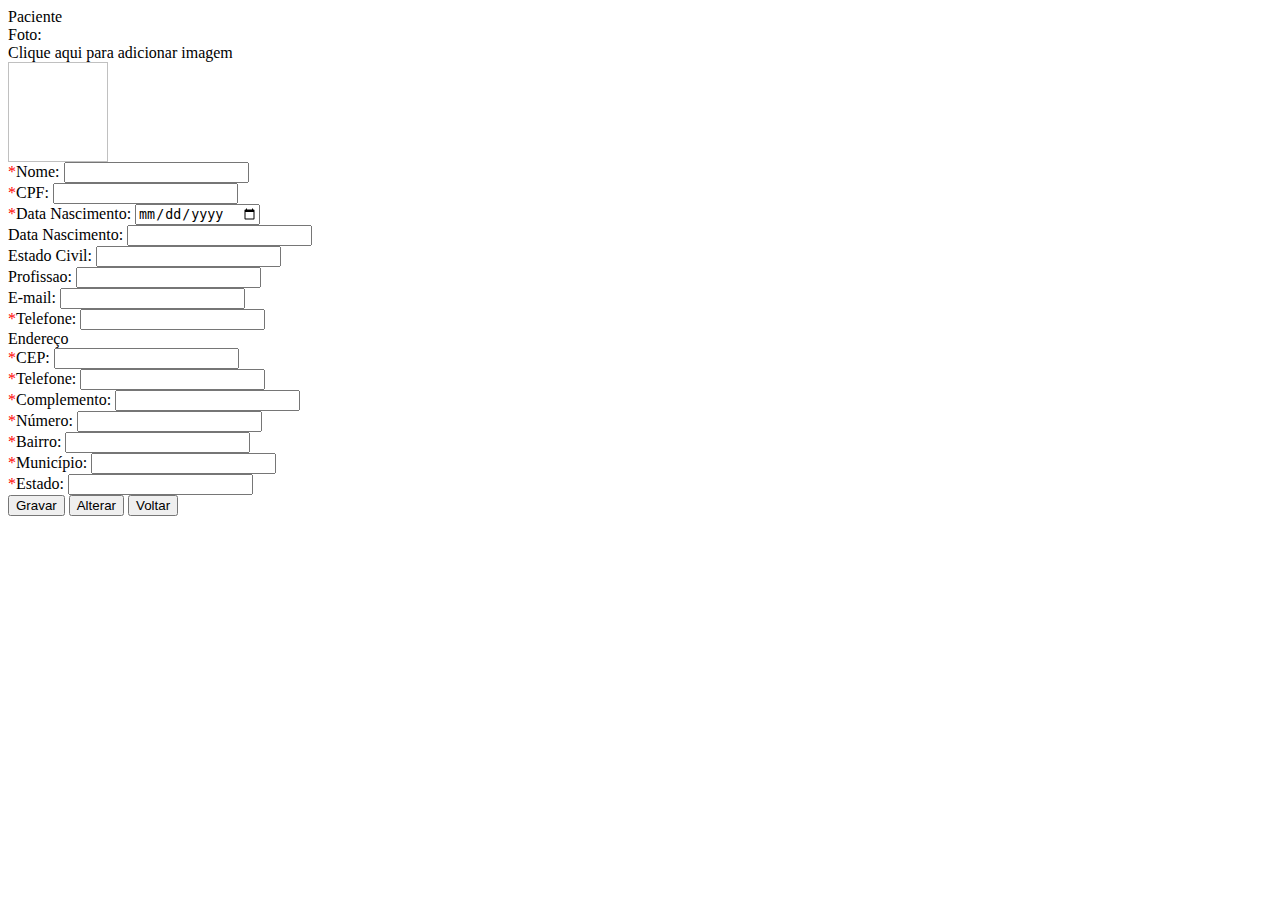
<file: src/main/resources/static/app/views/cliente.html>
<html lang="en">
<head>
<meta charset="UTF-8">
<meta
	http-equiv="X-UA-Compatible"
	content="IE=edge">
<meta
	name="viewport"
	content="width=device-width, initial-scale=1">
</head>
<body>
	<div class=" col-md-12">
		<div class="panel panel-default">
			<div class="panel-heading">Paciente</div>
			<div class="panel-body">
				<div class="col-md-12">
					<form
						name="vm.cadastrar"
						ng-submit="vm.submit()"
						novalidate>
						<div class="row">
							<div class="col-md-4">
								<div class="form-group">
									<label for="">Foto:</label>
									<div
										class="upload"
										ngf-drop="vm.imageUpload($file)"
										ngf-select="vm.imageUpload($file)"
										ngf-drag-over-class="'dragover'"
										ngf-multiple="false"
										ngf-allow-dir="false"
										accept="image/*"
										ngf-pattern="'image/*'"
										ng-model="vm.image">
										<label color="red">Clique aqui para adicionar imagem</label> <br /> <img
											ng-show="form.file.$valid"
											class="thumb select-zone"
											ngf-thumbnail="vm.image"
											height="100"
											width="100">
										<!-- 											<input type="hidden" ng-model="vm.cliente.image"> -->
									</div>
								</div>
							</div>
							<div class="col-md-2"></div>
							<div class="col-md-6"></div>
						</div>
						<div class="row">
							<div class="col-md-6">
								<div
									class="form-group"
									ng-class="{ 'has-error': cadastrar.nome.$invalid && cadastrar.nome.$touched }">
									<label><font color="red">*</font></label><label for="nome">Nome:</label> <input
										type="text"
										required
										class="form-control"
										ng-model="vm.cliente.nome"
										id="nome"
										name="nome">
									<div
										ng-messages="cadastrar.nome.$error"
										ng-if="cadastrar.nome.$invalid && cadastrar.nome.$touched">
										<div ng-messages-include="app/templates/messages.html"></div>
									</div>
								</div>
							</div>
							<div class="col-md-3">
								<div
									class="form-group"
									ng-class="{ 'has-error': cadastrar.cpf.$invalid && cadastrar.cpf.$touched }">
									<label><font color="red">*</font></label><label for="cpf">CPF:</label> <input
										type="number"
										required
										class="form-control"
										ng-model="vm.cliente.cpf"
										id="cpf"
										name="cpf">
									<div
										ng-messages="cadastrar.cpf.$error"
										ng-if="cadastrar.cpf.$invalid && cadastrar.cpf.$touched">
										<div ng-messages-include="app/templates/messages.html"></div>
									</div>
								</div>
							</div>
							<div
								class="col-md-3"
								ng-if="!vm.editar">
								<div
									class="form-group"
									ng-class="{ 'has-error': cadastrar.data_nascimento.$invalid && cadastrar.data_nascimento.$touched }">
									<label><font color="red">*</font></label><label for="cpf">Data Nascimento:</label> <input
										type="date"
										required
										class="form-control"
										ng-model="vm.cliente.data_nascimento"
										id="data_nascimento"
										name="data_nascimento">
									<div
										ng-messages="cadastrar.data_nascimento.$error"
										ng-if="cadastrar.data_nascimento.$invalid && cadastrar.data_nascimento.$touched">
										<div ng-messages-include="app/templates/messages.html"></div>
									</div>
								</div>
							</div>
							<div
								class="col-md-3"
								ng-if="vm.editar"
								ng-disabled="ngDisabled">
								<div class="form-group">
									<label for="data_nascimento">Data Nascimento:</label> <input
										type="text"
										class="form-control"
										ng-model="vm.cliente.data_nascimento | date:'dd/MM/yyyy'">
								</div>
							</div>
						</div>
						<div class="row">
							<div class="col-xs-6">
								<div class="form-group">
									<label for="etado_civil">Estado Civil:</label> <input
										type="text"
										class="form-control"
										ng-model="vm.cliente.estado_civil"
										id="estado_civil"
										name="estado_civil">
								</div>
							</div>
							<div class="col-xs-6">
								<div class="form-group">
									<label for="profissao">Profissao:</label> <input
										type="text"
										class="form-control"
										ng-model="vm.cliente.profissao"
										id="profissao"
										name="profissao">
								</div>
							</div>
						</div>
						<div class="row">
							<div class="col-xs-8">
								<div class="form-group">
									<label for="email">E-mail:</label> <input
										type="text"
										class="form-control"
										ng-model="vm.cliente.email"
										id="email"
										name="email">
								</div>
							</div>
							<div class="col-xs-4">
								<div
									class="form-group"
									ng-class="{ 'has-error': cadastrar.telefone.$invalid && cadastrar.telefone.$touched }">
									<label><font color="red">*</font></label><label for="telefone">Telefone:</label> <input
										type="text"
										required
										class="form-control"
										ng-model="vm.cliente.telefone"
										id="telefone"
										name="telefone">
									<div
										ng-messages="cadastrar.telefone.$error"
										ng-if="cadastrar.telefone.$invalid && cadastrar.telefone.$touched">
										<div ng-messages-include="app/templates/messages.html"></div>
									</div>
								</div>
							</div>
						</div>
						<div class="panel panel-default">
							<div class="panel-heading">Endereço</div>
							<div class="panel-body">
								<div class="col-md-12">
									<div class="row">
										<div class="col-md-9 col-md-push-3"></div>
										<div class="col-md-3 col-md-pull-9">
											<div
												class="form-group"
												ng-class="{ 'has-error': cadastrar.cep.$invalid && cadastrar.cep.$touched }">
												<label><font color="red">*</font></label><label for="cep">CEP:</label> <input
													type="text"
													required
													class="form-control"
													ng-model="vm.cliente.endereco.cep"
													id="cep"
													name="cep">
												<div
													ng-messages="cadastrar.cep.$error"
													ng-if="cadastrar.cep.$invalid && cadastrar.cep.$touched">
													<div ng-messages-include="app/templates/messages.html"></div>
												</div>
											</div>
										</div>
									</div>
									<div class="row">
										<div class="col-md-12">
											<div
												class="form-group"
												ng-class="{ 'has-error': cadastrar.logradouro.$invalid && cadastrar.logradouro.$touched }">
												<label><font color="red">*</font></label><label for="telefone">Telefone:</label> <input
													type="text"
													required
													class="form-control"
													ng-model="vm.cliente.endereco.logradouro"
													id="logradouro"
													name="logradouro">
												<div
													ng-messages="cadastrar.logradouro.$error"
													ng-if="cadastrar.logradouro.$invalid && cadastrar.logradouro.$touched">
													<div ng-messages-include="app/templates/messages.html"></div>
												</div>
											</div>
										</div>
									</div>
									<div class="row">
										<div class="col-md-6">
											<div
												class="form-group"
												ng-class="{ 'has-error': cadastrar.complemento.$invalid && cadastrar.complemento.$touched }">
												<label><font color="red">*</font></label><label for="complemento">Complemento:</label> <input
													type="text"
													required
													class="form-control"
													ng-model="vm.cliente.endereco.complemento"
													id="complemento"
													name="complemento">
												<div
													ng-messages="cadastrar.complemento.$error"
													ng-if="cadastrar.complemento.$invalid && cadastrar.complemento.$touched">
													<div ng-messages-include="app/templates/messages.html"></div>
												</div>
											</div>
										</div>
										<div class="col-md-3">
											<div
												class="form-group"
												ng-class="{ 'has-error': cadastrar.numero.$invalid && cadastrar.numero.$touched }">
												<label><font color="red">*</font></label><label for="numero">Número:</label> <input
													type="text"
													required
													class="form-control"
													ng-model="vm.cliente.endereco.numero"
													id="numero"
													name="numero">
												<div
													ng-messages="cadastrar.numero.$error"
													ng-if="cadastrar.numero.$invalid && cadastrar.numero.$touched">
													<div ng-messages-include="app/templates/messages.html"></div>
												</div>
											</div>
										</div>
										<div class="col-md-3">
											<div
												class="form-group"
												ng-class="{ 'has-error': cadastrar.bairro.$invalid && cadastrar.bairro.$touched }">
												<label><font color="red">*</font></label><label for="bairro">Bairro:</label> <input
													type="text"
													required
													class="form-control"
													ng-model="vm.cliente.endereco.bairro"
													id="bairro"
													name="bairro">
												<div
													ng-messages="cadastrar.bairro.$error"
													ng-if="cadastrar.bairro.$invalid && cadastrar.bairro.$touched">
													<div ng-messages-include="app/templates/messages.html"></div>
												</div>
											</div>
										</div>
									</div>
									<div class="row">
										<div class="col-md-6">
											<div
												class="form-group"
												ng-class="{ 'has-error': cadastrar.municipio.$invalid && cadastrar.municipio.$touched }">
												<label><font color="red">*</font></label><label for="municipio">Município:</label> <input
													type="text"
													required
													class="form-control"
													ng-model="vm.cliente.endereco.municipio"
													id="municipio"
													name="municipio">
												<div
													ng-messages="cadastrar.municipio.$error"
													ng-if="cadastrar.municipio.$invalid && cadastrar.municipio.$touched">
													<div ng-messages-include="app/templates/messages.html"></div>
												</div>
											</div>
										</div>
										<div class="col-md-3">
											<div
												class="form-group"
												ng-class="{ 'has-error': cadastrar.estado.$invalid && cadastrar.estado.$touched }">
												<label><font color="red">*</font></label><label for="estado">Estado:</label> <input
													type="text"
													required
													class="form-control"
													ng-model="vm.cliente.endereco.estado"
													id="estado"
													name="estado">
												<div
													ng-messages="cadastrar.estado.$error"
													ng-if="cadastrar.estado.$invalid && cadastrar.estado.$touched">
													<div ng-messages-include="app/templates/messages.html"></div>
												</div>
											</div>
										</div>
									</div>
								</div>
							</div>
						</div>
						<button
							type="submit"
							ng-if="!vm.editar"
							ng-disabled="ngDisabled"
							class="btn btn-danger">Gravar</button>
						<button
							type="submit"
							ng-if="vm.editar"
							ng-disabled="ngDisabled"
							class="btn btn-danger">Alterar</button>
						<button
							class="btn btn-default"
							ui-sref="clientes">Voltar</button>
						<!-- 						<div class="alert alert-info margin-top-5" ng-show="vm.message">{{vm.message}}</div> -->
					</form>
				</div>
			</div>
		</div>
	</div>
</body>
</html>
</file>
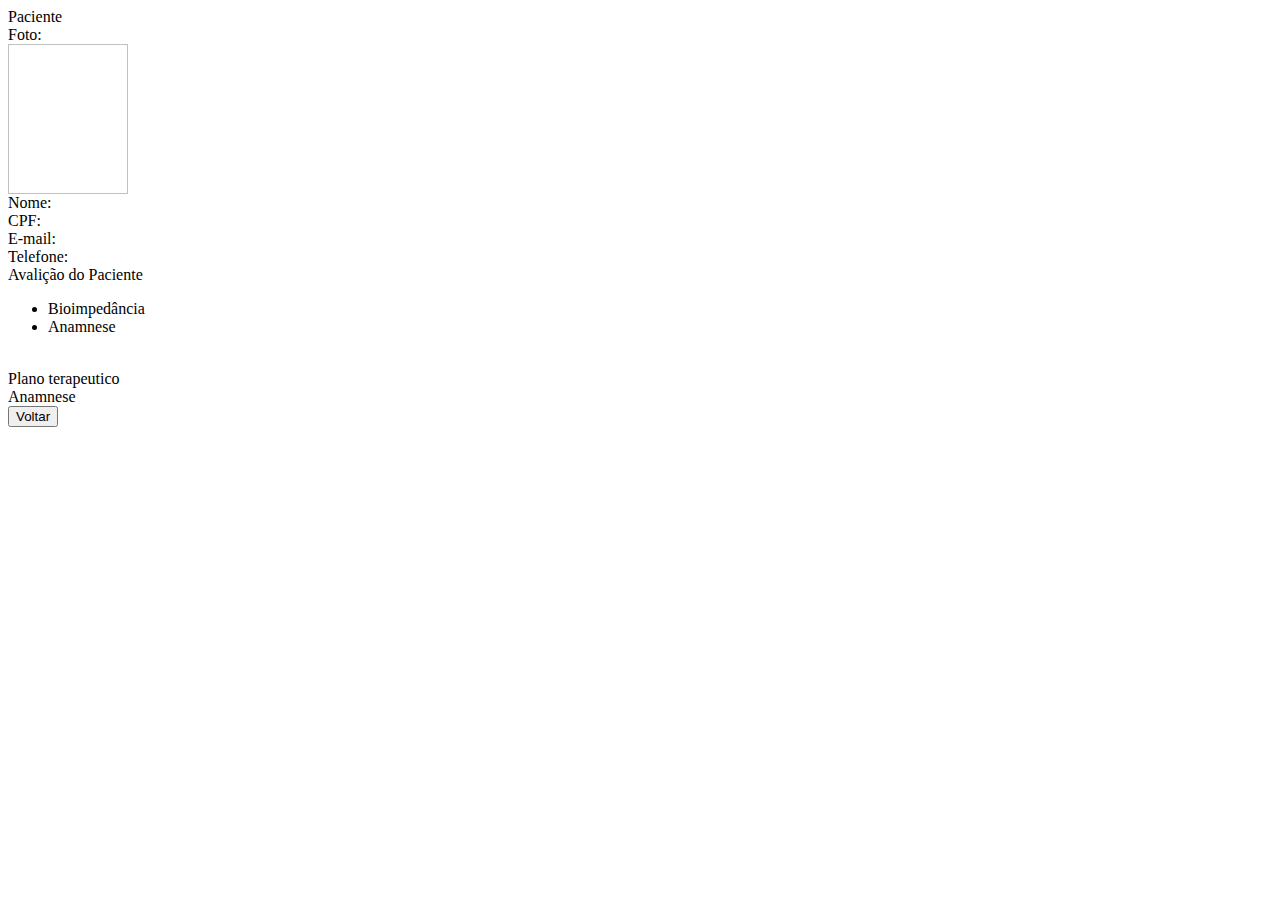
<file: src/main/resources/static/app/views/detalhe-cliente.html>
<html lang="en">
<head>
<meta charset="UTF-8">
<meta
	http-equiv="X-UA-Compatible"
	content="IE=edge">
<meta
	name="viewport"
	content="width=device-width, initial-scale=1">
</head>
<body class="ng-cloak" ng-cloak>
	<div class=" col-md-12">
		<div class="panel panel-default">
			<div class="panel-heading">Paciente</div>
			<div class="panel-body">
				<div class="col-md-12">
					<div class="row" ng-hide="vm.hideImage">
						<div class="col-md-3">
							<div
								class="form-group">
								<label for="">Foto:</label> <br /> <img
									data-ng-src="data:image/png;base64,{{vm.cliente.image}}"
									height="150"
									width="120" />
							</div>
						</div>
						<div class="col-md-4"></div>
						<div class="col-md-4"></div>
					</div>

					<div class="row">
						<div class="col-md-8">
							<div class="form-group">
								<label>Nome:</label> <span
									class="form-control"
									ng-bind="vm.cliente.nome"></span>
							</div>
						</div>
						<div class="col-md-4">
							<div class="form-group">
								<label>CPF:</label> <span
									class="form-control"
									ng-bind="vm.cliente.cpf"></span>
							</div>
						</div>
					</div>
					<div class="row">
						<div class="col-xs-8">
							<div class="form-group">
								<label>E-mail:</label> <span
									class="form-control"
									ng-bind="vm.cliente.email"></span>
							</div>
						</div>
						<div class="col-xs-4">
							<div class="form-group">
								<label>Telefone:</label> <span
									class="form-control"
									ng-bind="vm.cliente.telefone"></span>
							</div>
						</div>
					</div>
				</div>
				<div class=" col-md-12">
					<div class="panel panel-default">
						<div class="panel-heading">Avalição do Paciente</div>
						<div class="panel-body">
							<div class="col-md-12">
								<div>
									<ul
										class="nav nav-tabs"
										role="tablist">
<!-- 										<li class="active"><a -->
<!-- 											data-target="#page_1" -->
<!-- 											role="tab" -->
<!-- 											ng-click="vm.openQuestionario()" -->
<!-- 											data-toggle="tab">Questionário</a></li> -->
										<li class="active"><a
											data-target="#page_2"
											role="tab"
											ng-click="vm.openBioimpedancia()"
											data-toggle="tab">Bioimpedância</a></li>
<!-- 										<li><a -->
<!-- 											data-target="#page_3" -->
<!-- 											role="tab" -->
<!-- 											ng-click="vm.openPlanoTerapeutico()" -->
<!-- 											data-toggle="tab">Plano terapêutico</a></li> -->
										<li><a
											data-target="#page_4"
											role="tab"
											ng-click="vm.openAnamnese()"
											data-toggle="tab">Anamnese</a></li>
									</ul>
									<br />

									<div class="tab-content">
										<!-- ######################### page 1 ######################### -->
<!-- 										<div -->
<!-- 											class="tab-pane active" -->
<!-- 											id="page_1"> -->
<!-- 											<div class="col-md-12">Questionário</div> -->
<!-- 										</div> -->

										<!-- ######################### page 2 ######################### -->
										<div
											class="tab-pane active"
											id="page_2">
											<div class="row">
												<div class="col-md-6">
													<div id="chart_div_2"></div>
												</div>
												<div class="col-md-6">
													<div id="chart_div"></div>
												</div>
											</div>
											<div class="row">
												<div class="col-md-6">
													<div id="chart_div_2"></div>
												</div>
												<div class="col-md-6">
													<div id="chart_div"></div>
												</div>
											</div>
											<div class="row">
												<div class="col-md-6">
													<div id="chart_div_2"></div>
												</div>
												<div class="col-md-6">
													<div id="chart_div"></div>
												</div>
											</div>
										</div>

										<!-- ######################### page 3 ######################### -->
										<div
											class="tab-pane"
											id="page_3">
											<div class="col-md-12">Plano terapeutico</div>
										</div>

										<!-- ######################### page 4 ######################### -->
										<div
											class="tab-pane"
											id="page_4">
											<div class="col-md-12">Anamnese</div>
										</div>
									</div>
								</div>
							</div>
						</div>
					</div>
					<button
						class="btn btn-default"
						ui-sref="clientes">Voltar</button>
				</div>
			</div>
		</div>
	</div>
</body>
</html>
</file>
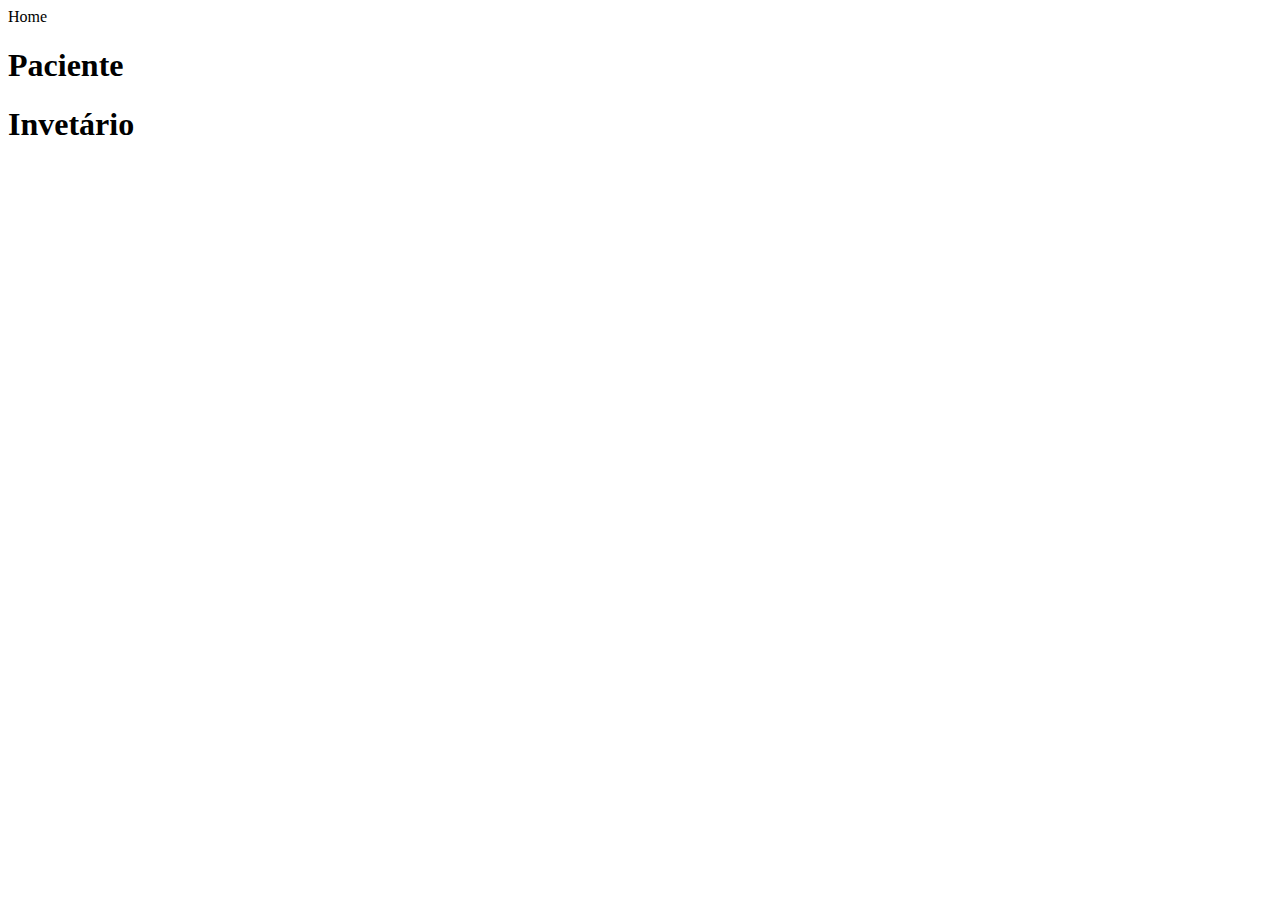
<file: src/main/resources/static/app/views/home.html>
<html lang="en">
<head>
<meta charset="UTF-8">
<meta http-equiv="X-UA-Compatible" content="IE=edge">
<meta name="viewport" content="width=device-width, initial-scale=1">
</head>
<body>
	<div class=" col-md-12">
		<div class="panel panel-default">
			<div class="panel-heading">Home</div>
			<div class="panel-body">
				<div class="row">
					<div class="col-xs-6 col-sm-3">
						 <h1>Paciente</h1>
						<a ui-sref="clientes"><i class="fas fa-users fa-9x"></i> </a>
					</div>
					<div class="col-xs-6 col-sm-3"></div>
					<div class="clearfix visible-xs-block"></div>

					<div class="col-xs-6 col-sm-3"></div>
					<div class="col-xs-6 col-sm-3">
						<h1>Invetário</h1>
						<i class="fas fa-dolly-flatbed fa-9x"></i>
					</div>
				</div>
			</div>
		</div>
	</div>
</body>
</html>
</file>
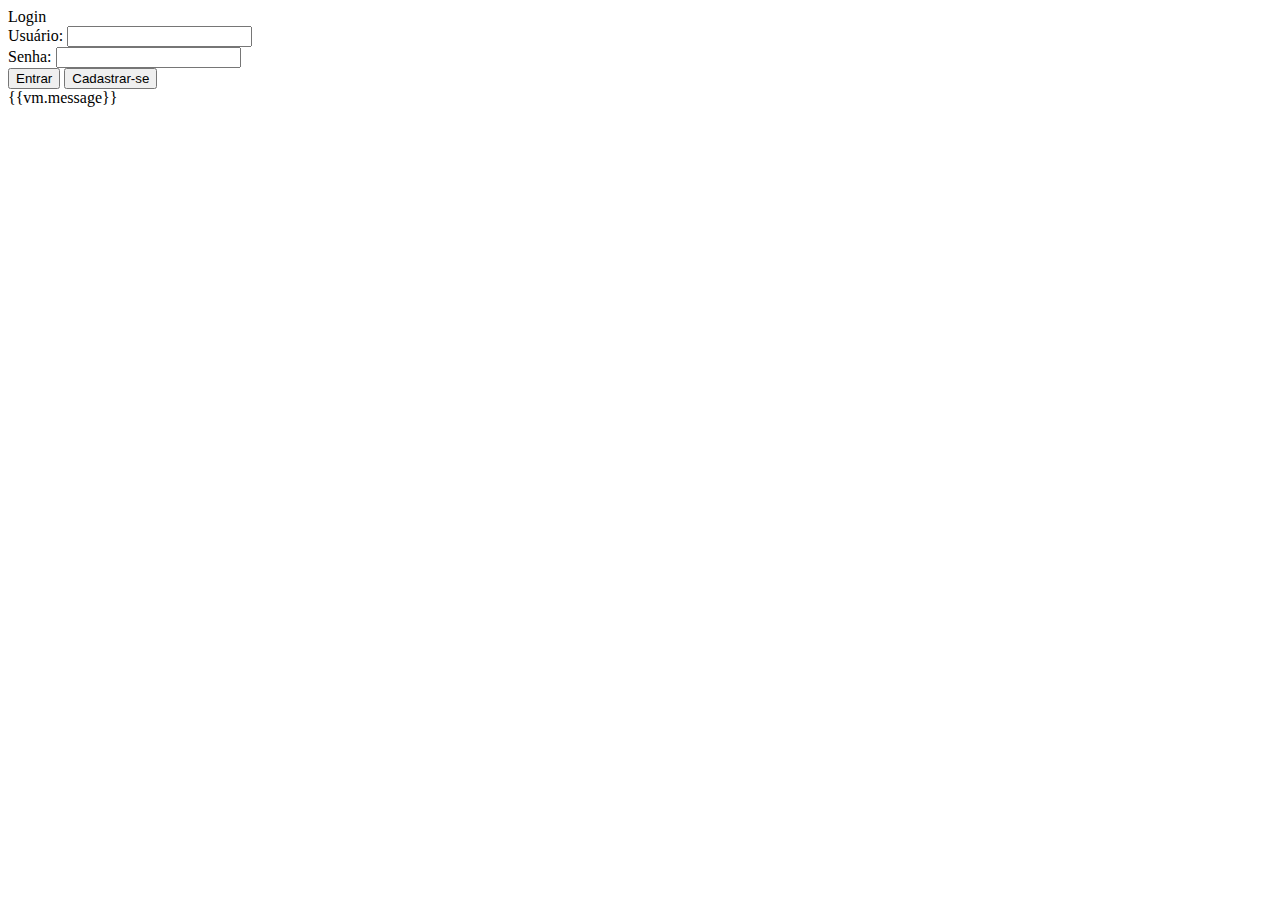
<file: src/main/resources/static/app/views/login.html>
<html lang="en">
<head>
<meta charset="UTF-8">
<meta http-equiv="X-UA-Compatible" content="IE=edge">
<meta name="viewport" content="width=device-width, initial-scale=1">
</head>
<body>
	<div class=" col-md-4 col-md-offset-4">
		<div class="panel panel-default">
			<div class="panel-heading">Login</div>
			<div class="panel-body">
				<div class="col-md-12">
					<form ng-submit="vm.login()">
						<div class="form-group">
							<label for="username">Usuário:</label> <input type="txt"
								class="form-control" ng-model="vm.username" id="username">
						</div>
						<div class="form-group">
							<label for="pwd">Senha:</label> <input type="password"
								class="form-control" id="pwd" ng-model="vm.password">
						</div>
						<button type="submit" class="btn btn-danger">Entrar</button>
						<button class="btn btn-default" ui-sref="register">Cadastrar-se</button>

						<div class="alert alert-info margin-top-5" ng-show="vm.message">{{vm.message}}</div>
					</form>
				</div>
			</div>
		</div>
	</div>
</body>
</html>
</file>
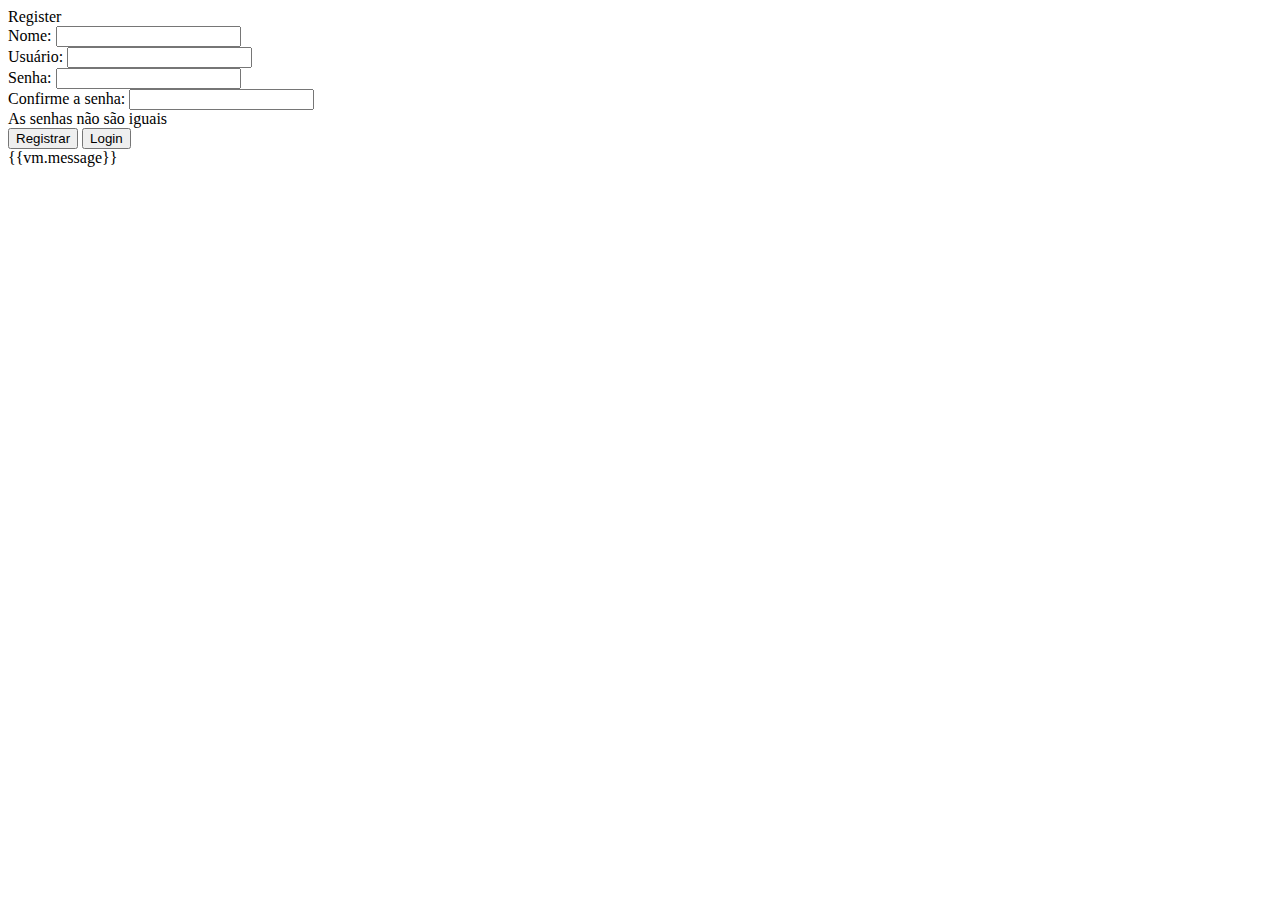
<file: src/main/resources/static/app/views/register.html>
<html lang="en">
<head>
<meta charset="UTF-8">
<meta http-equiv="X-UA-Compatible" content="IE=edge">
<meta name="viewport" content="width=device-width, initial-scale=1">
</head>
<body>
	<div class=" col-md-6 col-md-offset-3">
		<div class="panel panel-default">
			<div class="panel-heading">Register</div>
			<div class="panel-body">
				<div class="col-md-12">
					<form ng-submit="vm.submit()" name="register" novalidate>

						<div class="form-group"
							ng-class="{ 'has-error': register.name.$invalid && register.name.$dirty }">
							<label for="name">Nome:</label> <input type="text" required
								class="form-control" ng-model="vm.usuario.name" id="name"
								name="name">
						</div>

						<div class="form-group"
							ng-class="{ 'has-error': register.username.$invalid && register.username.$dirty }">
							<label for="username">Usuário:</label> <input type="text"
								required class="form-control" ng-model="vm.usuario.username"
								id="username" name="username">
						</div>

						<div class="form-group"
							ng-class="{ 'has-error': register.password.$invalid && register.password.$dirty }">
							<label for="pwd">Senha:</label> <input type="password"
								required class="form-control" id="pwd"
								ng-model="vm.usuario.password" name="password">
						</div>

						<div class="form-group"
							ng-class="{ 'has-error': register.confirmPassword.$invalid && register.confirmPassword.$dirty }">
							<label for="cpwd">Confirme a senha:</label> <input
								type="password" name="confirmPassword" required
								class="form-control" id="cpwd" ng-model="vm.confirmPassword">
						</div>

						<div class="alert alert-warning margin-top-5"
							ng-show="vm.confirmPassword != vm.usuario.password ">As senhas não são iguais</div>

						<button type="submit" class="btn btn-default"
							ng-disabled="register.$invalid || (vm.confirmPassword != vm.usuario.password)">Registrar
						</button>
						<button class="btn btn-default" ui-sref="login">Login</button>
						<div class="alert alert-info margin-top-5" ng-show="vm.message">{{vm.message}}</div>
					</form>
				</div>
			</div>
		</div>
	</div>
</body>
</html>
</file>
